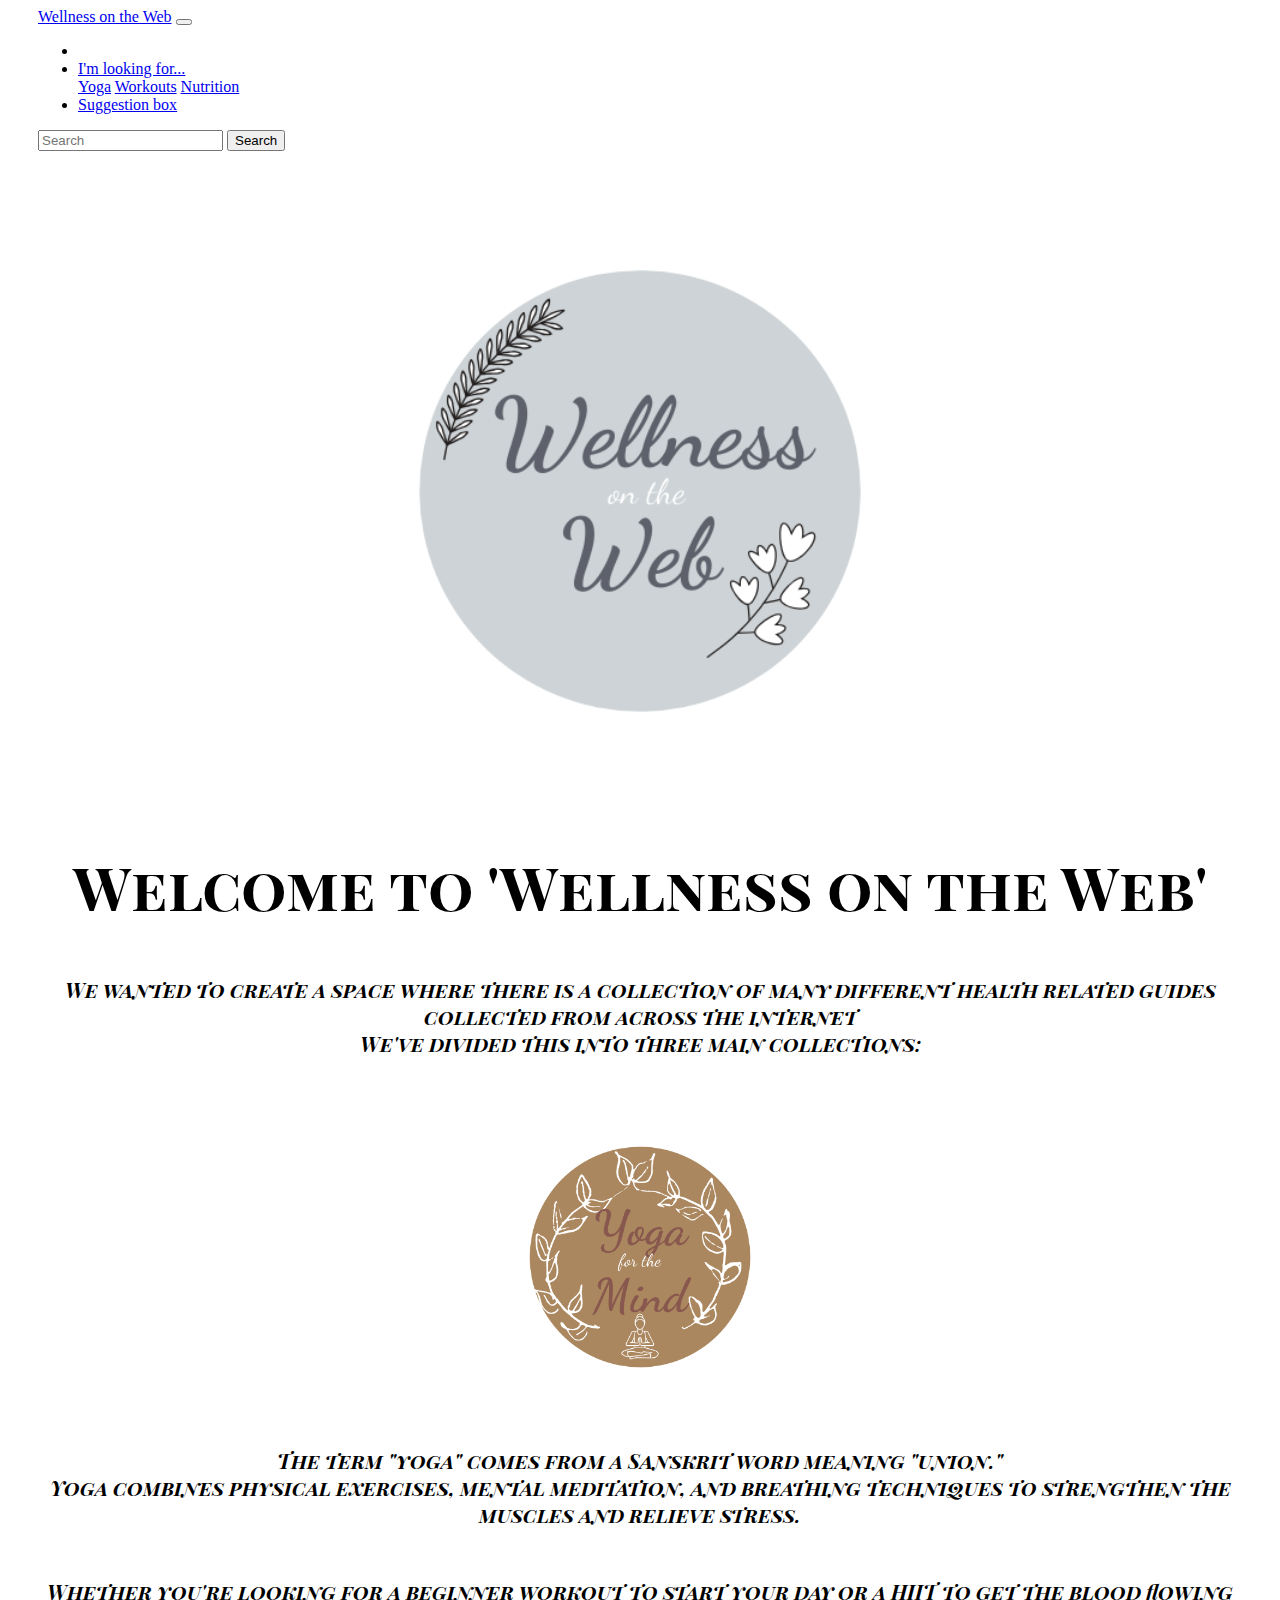
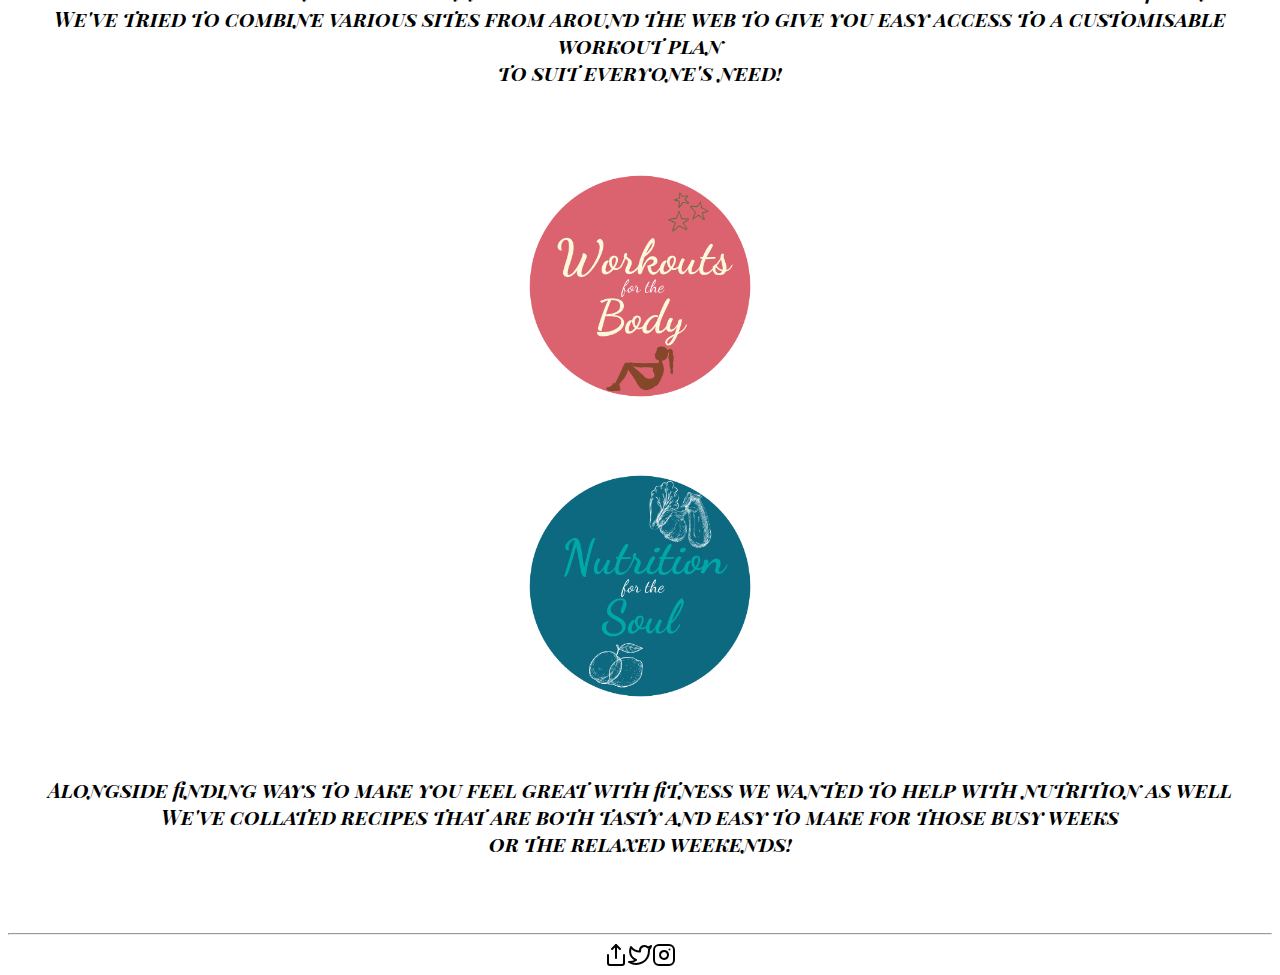
<file: index.html>
<!doctype html>
<html lang="en">
  <head>
    <meta charset="utf-8">
    <meta name="viewport" content="width=device-width, initial-scale=1, shrink-to-fit=no">
    <link rel="stylesheet" href="https://stackpath.bootstrapcdn.com/bootstrap/4.5.0/css/bootstrap.min.css" integrity="sha384-9aIt2nRpC12Uk9gS9baDl411NQApFmC26EwAOH8WgZl5MYYxFfc+NcPb1dKGj7Sk" crossorigin="anonymous">
    <link rel="stylesheet" href="main.css">
    <link href="https://fonts.googleapis.com/css2?family=Playfair+Display+SC:ital,wght@0,400;0,700;1,400;1,700&display=swap" rel="stylesheet">
    <title>Wellness on the Web</title>
  </head>

  <body>
    <!-- nav bar -->
    <nav class="navbar navbar-expand-lg navbar-light bg-light"><a href="#">Wellness on the Web</a>
        <button class="navbar-toggler" type="button" data-toggle="collapse" data-target="#navbarSupportedContent" aria-controls="navbarSupportedContent" aria-expanded="false" aria-label="Toggle navigation">
          <span class="navbar-toggler-icon"></span>
        </button>
      
       <!-- looking for... -->
        <div class="collapse navbar-collapse" id="navbarSupportedContent">
          <ul class="navbar-nav mr-auto">
            <li class="nav-item active">
            <li class="nav-item dropdown">
              <a class="nav-link dropdown-toggle" href="#" id="navbarDropdown" role="button" data-toggle="dropdown" aria-haspopup="true" aria-expanded="false">
                I'm looking for...</a>
              <div class="dropdown-menu" aria-labelledby="navbarDropdown">
                <a class="dropdown-item" href="yoga.html">Yoga</a>
                <a class="dropdown-item" href="#">Workouts</a>
                <a class="dropdown-item" href="#">Nutrition</a>
              </div>

          <!-- suggestion box -->
            <li class="nav-item">
              <a class="nav-link" href="suggest2.html">Suggestion box</a>
            </li>
          </ul>
          
          <!-- search box -->
          <form class="form-inline my-2 my-lg-0">
            <input class="form-control mr-sm-2" type="search" placeholder="Search" aria-label="Search">
            <button class="btn btn-outline-success my-2 my-sm-0" type="submit">Search</button>
          </form>
    </nav>

    <p style="text-align:center;"><img src="Wellness.png" alt="Responsive image" width="600" height="600" class= "img-fluid" ></p>
    <h1>Welcome to 'Wellness on the Web' <h1>
      
    <h2><p>We wanted to create a space where there is a collection of many different health related guides collected from across the internet
      <br> We've divided this into three main collections:
    </p></h2>

    <div class="container">
      <div class="row">
        <div class="col"><a href = "yoga.html"><img src="Yoga.png" class="centre" alt="..."width="300" height="300" class= "img-fluid"></a></div>
        <div class="col"><h2>The term "yoga" comes from a Sanskrit word meaning "union."
          <br> Yoga combines physical exercises, mental meditation, and breathing techniques to strengthen the muscles and relieve stress.</h2></div>
        <div class="w-100"></div>
        <div class="col"><h2>Whether you're looking for a beginner workout to start your day or a HIIT to get the blood flowing
          <br> We've tried to combine various sites from around the web to give you easy access to a customisable workout plan
          <br> to suit everyone's need!</h2>
        </div>
        <div class="col"><a href = "#"><img src="Body.png" class="centre" alt="..."width="300" height="300" class= "img-fluid"></a></div>
        <div class="w-100"></div>
        <div class="col"><a href = "#" ></a><img src="Food1.png" class="centre" alt="..."width="300" height="300" class= "img-fluid"></a></div>
        <div class="col"><h2> Alongside finding ways to make you feel great with fitness we wanted to help with nutrition as well 
          <br> We've collated recipes that are both tasty and easy to make for those busy weeks
          <br> or the relaxed weekends!
        </h2></div>
      </div>
    </div>
    

    <!-- need to space these out better and link them -->
    <br>
    <hr>
    <div class="flex-container">
      <svg xmlns="http://www.w3.org/2000/svg" width="24" height="24" viewBox="0 0 24 24" fill="none" stroke="currentColor" stroke-width="2" stroke-linecap="round" stroke-linejoin="round" class="feather feather-share"><path d="M4 12v8a2 2 0 0 0 2 2h12a2 2 0 0 0 2-2v-8"></path><polyline points="16 6 12 2 8 6"></polyline><line x1="12" y1="2" x2="12" y2="15"></line></svg>   
      <svg xmlns="http://www.w3.org/2000/svg" width="24" height="24" viewBox="0 0 24 24" fill="none" stroke="currentColor" stroke-width="2" stroke-linecap="round" stroke-linejoin="round" class="feather feather-twitter"><path d="M23 3a10.9 10.9 0 0 1-3.14 1.53 4.48 4.48 0 0 0-7.86 3v1A10.66 10.66 0 0 1 3 4s-4 9 5 13a11.64 11.64 0 0 1-7 2c9 5 20 0 20-11.5a4.5 4.5 0 0 0-.08-.83A7.72 7.72 0 0 0 23 3z"></path></svg>
      <svg xmlns="http://www.w3.org/2000/svg" width="24" height="24" viewBox="0 0 24 24" fill="none" stroke="currentColor" stroke-width="2" stroke-linecap="round" stroke-linejoin="round" class="feather feather-instagram"><rect x="2" y="2" width="20" height="20" rx="5" ry="5"></rect><path d="M16 11.37A4 4 0 1 1 12.63 8 4 4 0 0 1 16 11.37z"></path><line x1="17.5" y1="6.5" x2="17.51" y2="6.5"></line></svg>
    </div>

    <script src="https://code.jquery.com/jquery-3.5.1.slim.min.js" integrity="sha384-DfXdz2htPH0lsSSs5nCTpuj/zy4C+OGpamoFVy38MVBnE+IbbVYUew+OrCXaRkfj" crossorigin="anonymous"></script>
    <script src="https://cdn.jsdelivr.net/npm/popper.js@1.16.0/dist/umd/popper.min.js" integrity="sha384-Q6E9RHvbIyZFJoft+2mJbHaEWldlvI9IOYy5n3zV9zzTtmI3UksdQRVvoxMfooAo" crossorigin="anonymous"></script>
    <script src="https://stackpath.bootstrapcdn.com/bootstrap/4.5.0/js/bootstrap.min.js" integrity="sha384-OgVRvuATP1z7JjHLkuOU7Xw704+h835Lr+6QL9UvYjZE3Ipu6Tp75j7Bh/kR0JKI" crossorigin="anonymous"></script>
  </body>
</html>
</file>
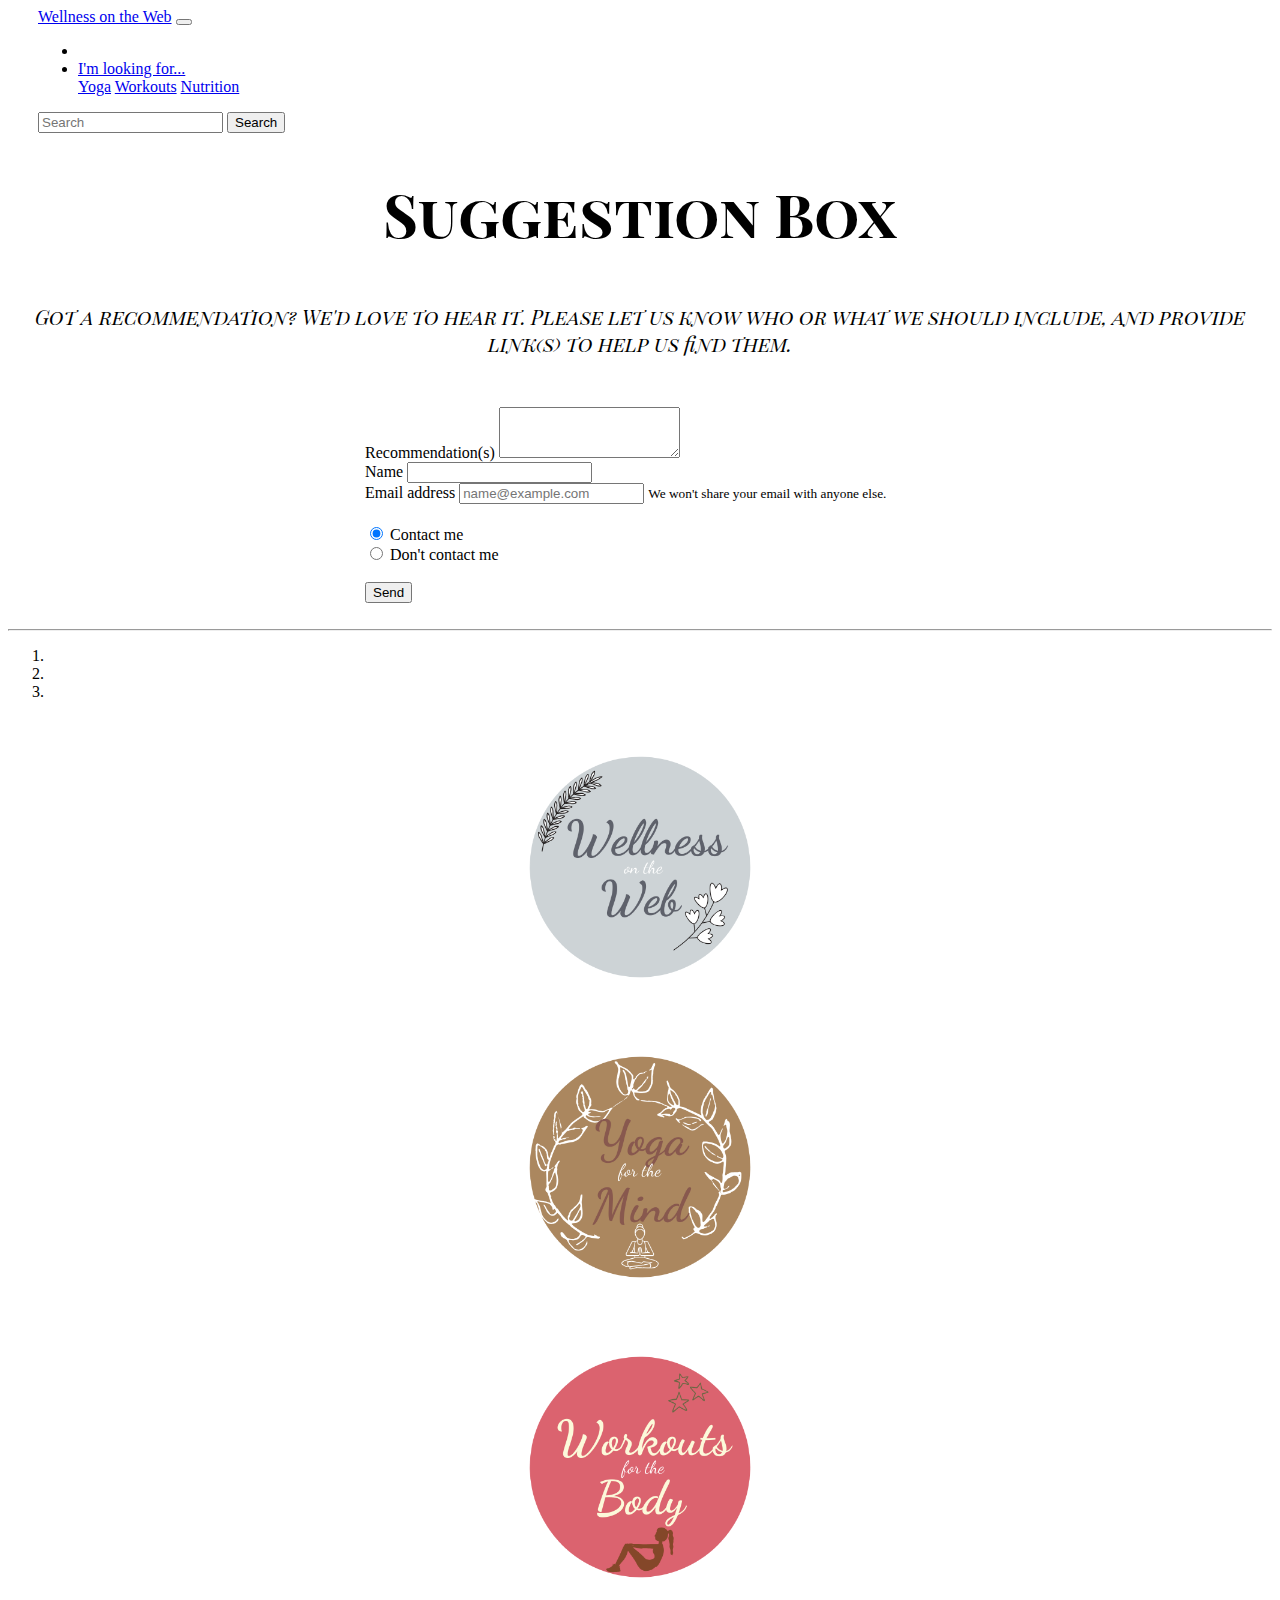
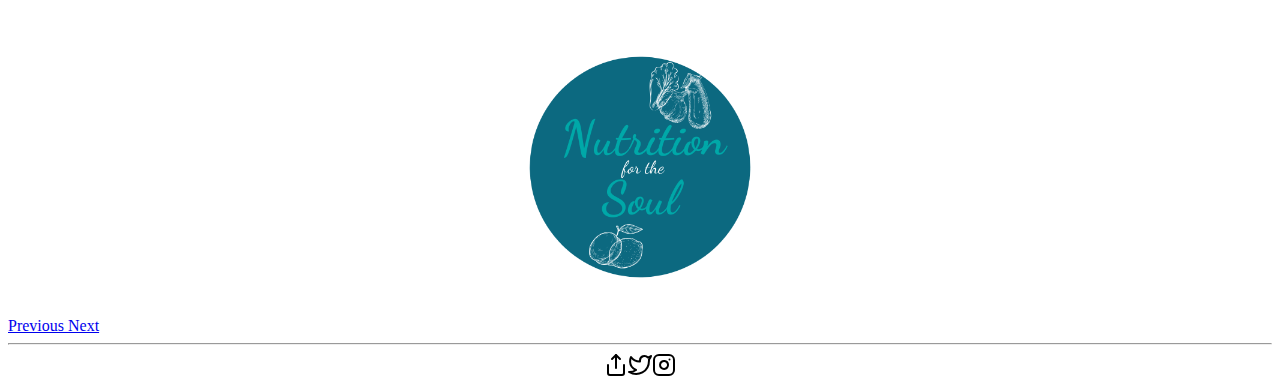
<file: suggest2.html>
<!doctype html>
<html lang="en">
  <head>
    <!-- Required meta tags -->
    <meta charset="utf-8">
    <meta name="viewport" content="width=device-width, initial-scale=1, shrink-to-fit=no">

    <!-- Bootstrap CSS -->
    <link rel="stylesheet" href="https://stackpath.bootstrapcdn.com/bootstrap/4.5.0/css/bootstrap.min.css" integrity="sha384-9aIt2nRpC12Uk9gS9baDl411NQApFmC26EwAOH8WgZl5MYYxFfc+NcPb1dKGj7Sk" crossorigin="anonymous">
    <link rel="stylesheet" href="main.css">
    <link href="https://fonts.googleapis.com/css2?family=Playfair+Display+SC:ital,wght@0,400;0,700;1,400;1,700&display=swap" rel="stylesheet">
    <title>Suggestions</title>
    
  </head>

  <body>
    <nav class="navbar navbar-expand-lg navbar-light bg-light">
      <!--clicking title will be linked back to homepage-->
        <a class="navbar-brand" href="index.html">Wellness on the Web</a>
        <button class="navbar-toggler" type="button" data-toggle="collapse" data-target="#navbarSupportedContent" aria-controls="navbarSupportedContent" aria-expanded="false" aria-label="Toggle navigation">
          <span class="navbar-toggler-icon"></span>
        </button>
      
        <div class="collapse navbar-collapse" id="navbarSupportedContent">
          <ul class="navbar-nav mr-auto">
            <li class="nav-item active">
            <li class="nav-item dropdown">
              <a class="nav-link dropdown-toggle" href="#" id="navbarDropdown" role="button" data-toggle="dropdown" aria-haspopup="true" aria-expanded="false">
                I'm looking for...
              </a>
              <div class="dropdown-menu" aria-labelledby="navbarDropdown">
                <a class="dropdown-item" href="https://sarah-lewis.github.io/Team-two/yoga.html">Yoga</a>
                <a class="dropdown-item" href="#">Workouts</a>
                <a class="dropdown-item" href="#">Nutrition</a>
              </div>
            </li>
          </ul>
          <form class="form-inline my-2 my-lg-0">
            <input class="form-control mr-sm-2" type="search" placeholder="Search" aria-label="Search">
            <button class="btn btn-outline-success my-2 my-sm-0" type="submit">Search</button>
          </form>
        </div>
    </nav>

    <h1>Suggestion Box</h1>
    <p>Got a recommendation? We'd love to hear it. Please let us know who or what we should include, and provide link(s) to help us find them.</p>

    <form class="form1">
      <div class="form-group">
        <label id="recc-lab" for="exampleFormControlTextarea1">Recommendation(s)</label>
        <textarea id="recc" class="form-control" id="exampleFormControlTextarea1" rows="3"></textarea>
      </div>

     <!-- name -->
      <div class="form-row">
        <div class="col">
        <label for="exampleName">Name</label>
        <input type="text" class="form-control">
       </div>
        <!--email address-->
        <div class="col">
        <label for="exampleInputEmail1">Email address</label>
        <input type="email" class="form-control" id="exampleInputEmail1" placeholder="name@example.com" aria-describedby="emailHelp">
        <small id="emailHelp" class="form-text text-muted">We won't share your email with anyone else.</small>
        </div>
      </div>

      <!-- radio buttons-->
    <div class="radio">
      <div class="form-check form-check-inline">
        <input class="form-check-input" type="radio" name="exampleRadios" id="yes-contact" value="yes" checked>
        <label class="form-check-label" for="yes-contact">Contact me</label>
      </div>
      <div class="form-check form-check-inline">
        <input class="form-check-input" type="radio" name="exampleRadios" id="no-contact" value="no">
        <label class="form-check-label" for="no-contact">Don't contact me</label>
      </div>
    </div>  
      
      <!-- send button -->
      <br>
      <button id="sndbutton" type="submit" class="btn btn-primary">Send</button>
    </form>
    <br>

    <!-- testing out moving images as additional bit-->
    <hr>
    <div id="carouselExampleIndicators" class="carousel slide" data-ride="carousel">
      <ol class="carousel-indicators" >
        <li data-target="#carouselExampleIndicators" data-slide-to="0" class="active"></li>
        <li data-target="#carouselExampleIndicators" data-slide-to="1"></li>
        <li data-target="#carouselExampleIndicators" data-slide-to="2"></li>
      </ol>
      <div class="carousel-inner">
        <div class="carousel-item active" data-interval="5000">
          <img src="Wellness.png" class="centre" alt="..."width="300" height="300" class= "img-fluid" >
        </div>
        <div class="carousel-item" data-interval="5000">
          <img src="Yoga.png" class="centre" alt="..." width="300" height="300" class= "img-fluid">
        </div>
        <div class="carousel-item" data-interval="5000">
          <img src="Body.png" class="centre" alt="..." width="300" height="300" class= "img-fluid">
        </div>
        <div class="carousel-item" data-interval="">
          <img src="Food1.png" class="centre" alt="..." width="300" height="300" class= "img-fluid">
        </div>
      </div>
      <a class="carousel-control-prev" href="#carouselExampleIndicators" role="button" data-slide="prev">
        <span class="carousel-control-prev-icon" aria-hidden="true"></span>
        <span class="sr-only">Previous</span>
      </a>
      <a class="carousel-control-next" href="#carouselExampleIndicators" role="button" data-slide="next">
        <span class="carousel-control-next-icon" aria-hidden="true"></span>
        <span class="sr-only">Next</span>
      </a>
    </div>
    
    <!-- need to space these out better and link them -->
    <hr>
    <div class="flex-container">
      <svg xmlns="http://www.w3.org/2000/svg" width="24" height="24" viewBox="0 0 24 24" fill="none" stroke="currentColor" stroke-width="2" stroke-linecap="round" stroke-linejoin="round" class="feather feather-share"><path d="M4 12v8a2 2 0 0 0 2 2h12a2 2 0 0 0 2-2v-8"></path><polyline points="16 6 12 2 8 6"></polyline><line x1="12" y1="2" x2="12" y2="15"></line></svg>   
      <svg xmlns="http://www.w3.org/2000/svg" width="24" height="24" viewBox="0 0 24 24" fill="none" stroke="currentColor" stroke-width="2" stroke-linecap="round" stroke-linejoin="round" class="feather feather-twitter"><path d="M23 3a10.9 10.9 0 0 1-3.14 1.53 4.48 4.48 0 0 0-7.86 3v1A10.66 10.66 0 0 1 3 4s-4 9 5 13a11.64 11.64 0 0 1-7 2c9 5 20 0 20-11.5a4.5 4.5 0 0 0-.08-.83A7.72 7.72 0 0 0 23 3z"></path></svg>
      <svg xmlns="http://www.w3.org/2000/svg" width="24" height="24" viewBox="0 0 24 24" fill="none" stroke="currentColor" stroke-width="2" stroke-linecap="round" stroke-linejoin="round" class="feather feather-instagram"><rect x="2" y="2" width="20" height="20" rx="5" ry="5"></rect><path d="M16 11.37A4 4 0 1 1 12.63 8 4 4 0 0 1 16 11.37z"></path><line x1="17.5" y1="6.5" x2="17.51" y2="6.5"></line></svg>
    </div>


      
    

   
    <script src="https://code.jquery.com/jquery-3.5.1.slim.min.js" integrity="sha384-DfXdz2htPH0lsSSs5nCTpuj/zy4C+OGpamoFVy38MVBnE+IbbVYUew+OrCXaRkfj" crossorigin="anonymous"></script>
    <script src="https://cdn.jsdelivr.net/npm/popper.js@1.16.0/dist/umd/popper.min.js" integrity="sha384-Q6E9RHvbIyZFJoft+2mJbHaEWldlvI9IOYy5n3zV9zzTtmI3UksdQRVvoxMfooAo" crossorigin="anonymous"></script>
    <script src="https://stackpath.bootstrapcdn.com/bootstrap/4.5.0/js/bootstrap.min.js" integrity="sha384-OgVRvuATP1z7JjHLkuOU7Xw704+h835Lr+6QL9UvYjZE3Ipu6Tp75j7Bh/kR0JKI" crossorigin="anonymous"></script>
  </body>
</html>
</file>
<file: main.css>
h1, p {
    text-align: center;
    margin-top: 40px;
    margin-bottom: 50px;
    font-family: 'Playfair Display SC', serif;
    font-size: 60px;
    font-style: bold;

}

h2, p {
    text-align: center;
    margin-top: 40px;
    margin-bottom: 50px;
    font-family: 'Playfair Display SC', serif;
    font-size: 20px;
    font-style: italic;
    
}

.centre {
    display: block;
    margin-left: auto;
    margin-right: auto;
  }

.form1 {
    margin-right: auto;
    margin-left: auto;
    top: 50px;
    width: 550px;
}

.radio {
    padding-top: 20px;
}

.flex-container {
    display: flex;
    flex-direction: row;
    justify-content: center;
    border-spacing: 10px;
  }

  .card-text {
    font-family: 'Playfair Display SC', serif;
    font-size: 1em;
    text-align: left;
    font-style: normal;
}

.card-title {
    font-family: 'Playfair Display SC', serif;
    font-size: 2em;
    text-align: left;
    font-style: normal;
}

.card {
   margin-top: 10px;
}

#jessa {
   margin-left: 10px; 
}

.navbar {
    padding-left: 30px; 
}
</file>
